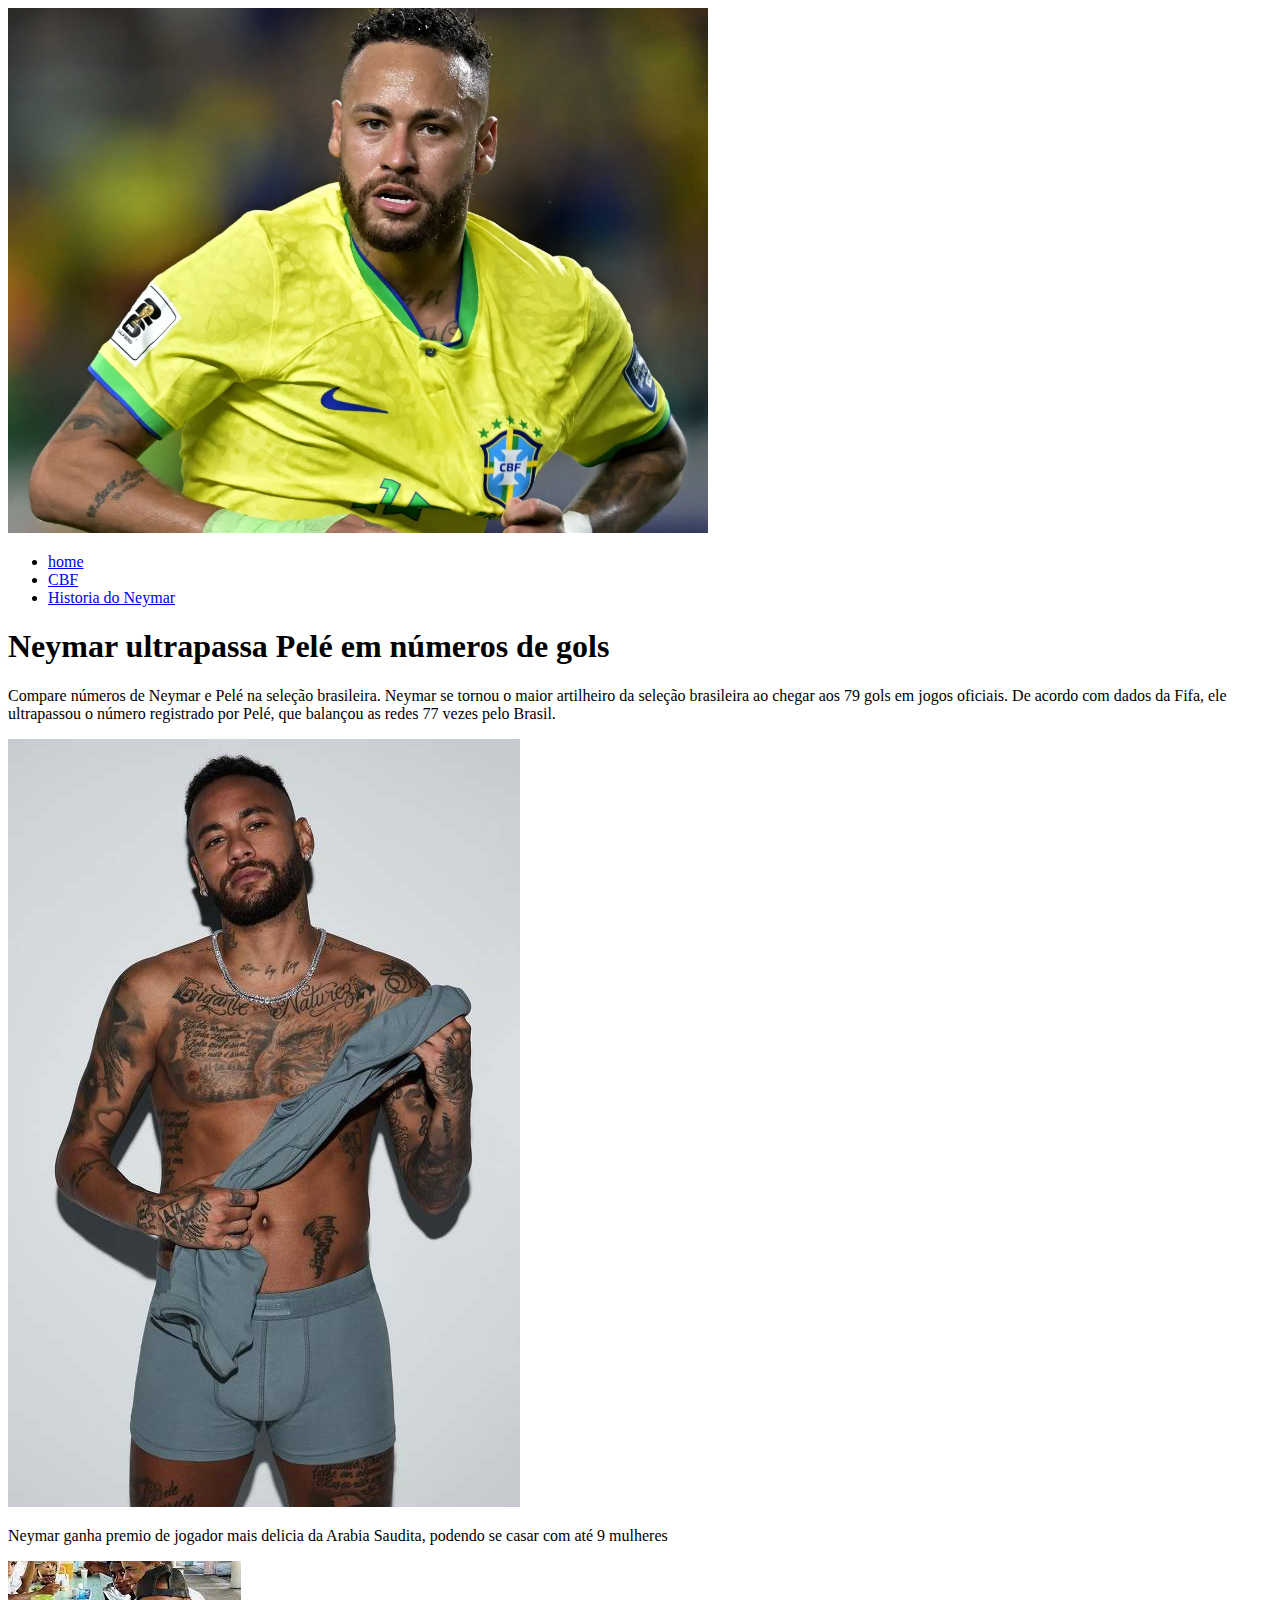
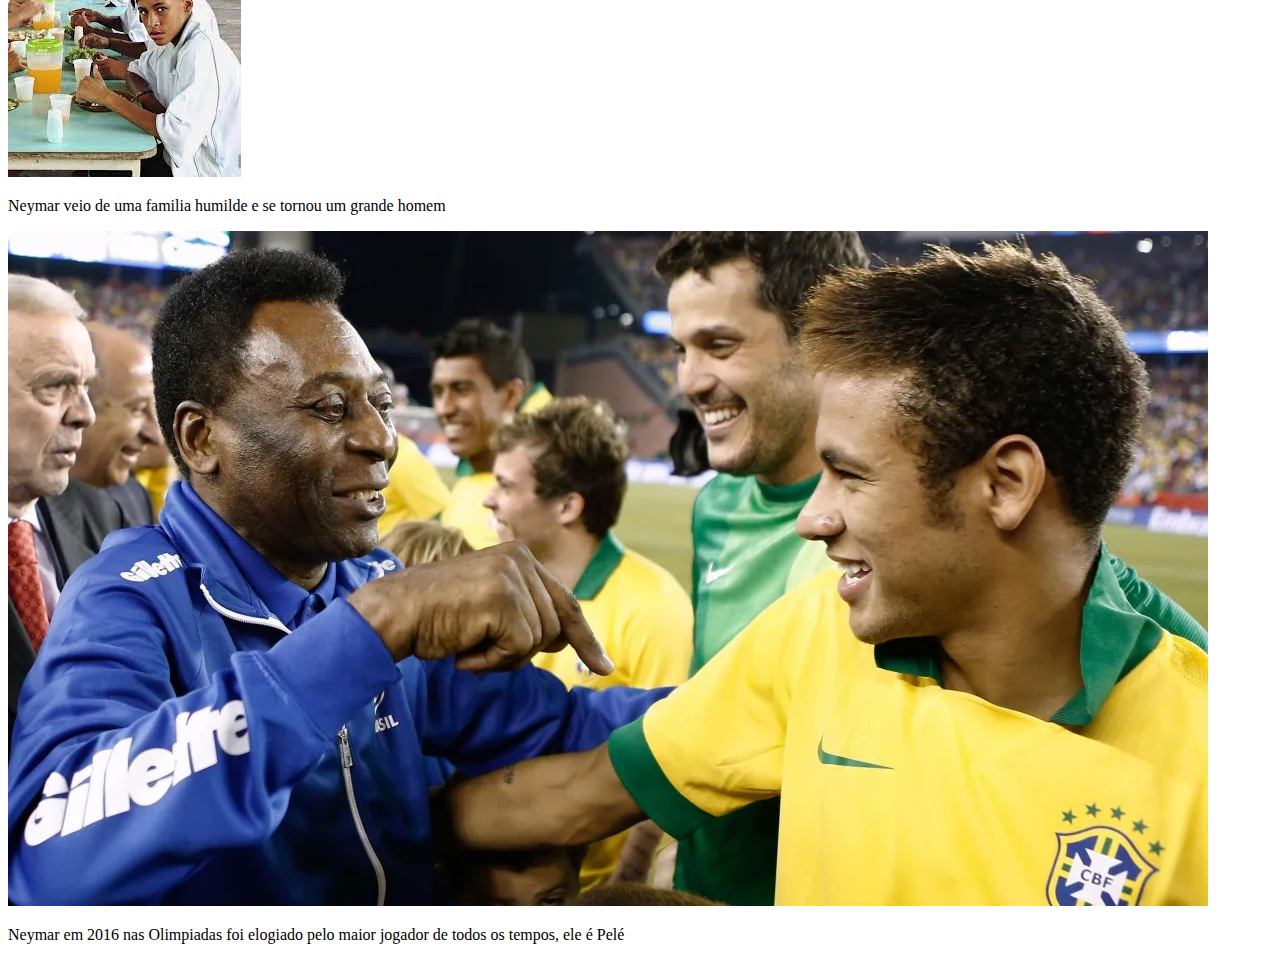
<file: index.html>
<!DOCTYPE html>
<html lang="port-br">
<head>
    <meta charset="UTF-8">
    <meta name="viewport" content="width=device-width, initial-scale=1.0">
    <title>Neymar O melhor jogador brasileiro da Atualidade</title>
    <link rel="stylesheet" href="style.css">
</head>
<body>
  <header class="cabecalho">
<img class="logoimg" src="neymar1.webp"> 
<ul class="listacabecalho">
    <li class="item"><a href="index.html">home</a></li>
    <li class="item"><a href="novoindex.html">CBF</a></li>
    <li class="item"><a href="otroindex.html">Historia do Neymar</a></li>
</ul>

  </header>

  <h1>Neymar ultrapassa Pelé em números de gols</h1>  
  <p>
    Compare números de Neymar e Pelé na seleção brasileira. Neymar se tornou o maior artilheiro da seleção brasileira ao chegar aos 79 gols em jogos oficiais. De acordo com dados da Fifa, ele ultrapassou o número registrado por Pelé, que balançou as redes 77 vezes pelo Brasil.
  
    </p>
  <img class="Imagem2"  src="neymar2.jpg" alt="">
  <p> Neymar ganha premio de jogador mais delicia da Arabia Saudita, podendo se casar com até 9 mulheres</p>
  <img src="neymar3.jpeg" alt="">
  <p> Neymar veio de uma familia humilde e se tornou um grande homem </p>
  <img src="neymar4.webp" alt="">
<p> Neymar em 2016 nas Olimpiadas foi elogiado pelo maior jogador de todos os tempos, ele é Pelé</p>

  </body>
</html>
</file>
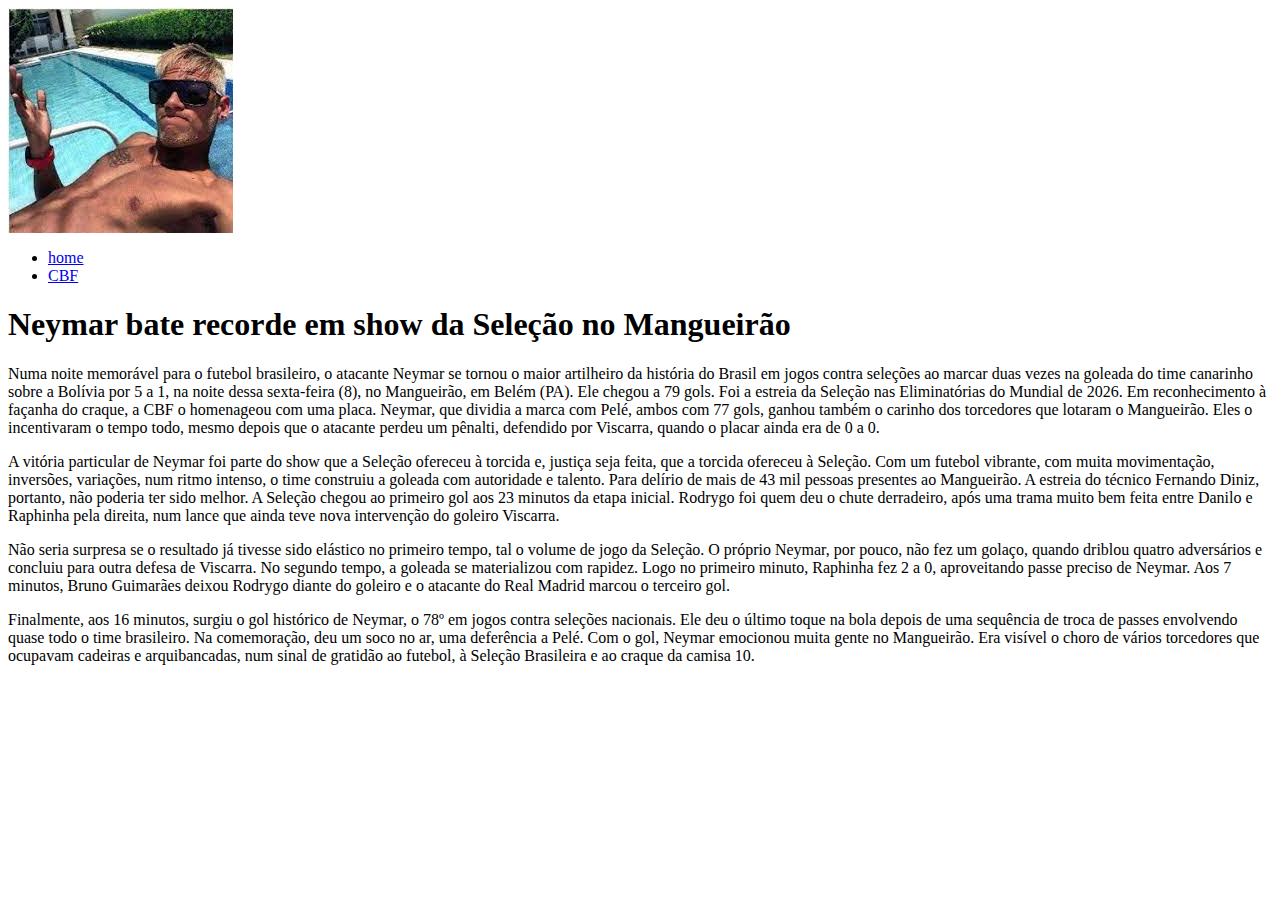
<file: novoindex.html>
<body>
    <header class="cabecalho">
  <img class="logoimg" src="neymar5.jpeg"> 
  <ul class="listacabecalho">
      <li class="item"><a href="index.html">home</a></li>
      <li class="item"><a href="novoindex.html">CBF</a></li>
  </ul>
  
    </header>
    <h1>Neymar bate recorde em show da Seleção no Mangueirão</h1>
  <p>Numa noite memorável para o futebol brasileiro, o atacante Neymar se tornou o maior artilheiro da história do Brasil em jogos contra seleções ao marcar duas vezes na goleada do time canarinho sobre a Bolívia por 5 a 1, na noite dessa sexta-feira (8), no Mangueirão, em Belém (PA). Ele chegou a 79 gols. Foi a estreia da Seleção nas Eliminatórias do Mundial de 2026.

    Em reconhecimento à façanha do craque, a CBF o homenageou com uma placa. Neymar, que dividia a marca com Pelé, ambos com 77 gols, ganhou também o carinho dos torcedores que lotaram o Mangueirão. Eles o incentivaram o tempo todo, mesmo depois que o atacante perdeu um pênalti, defendido por Viscarra, quando o placar ainda era de 0 a 0.
    
    </p>
    <p>A vitória particular de Neymar foi parte do show que a Seleção ofereceu à torcida e, justiça seja feita, que a torcida ofereceu à Seleção. Com um futebol vibrante, com muita movimentação, inversões, variações, num ritmo intenso, o time construiu a goleada com autoridade e talento. Para delírio de mais de 43 mil pessoas presentes ao Mangueirão.

      
      A estreia do técnico Fernando Diniz, portanto, não poderia ter sido melhor. A Seleção chegou ao primeiro gol aos 23 minutos da etapa inicial. Rodrygo foi quem deu o chute derradeiro, após uma trama muito bem feita entre Danilo e Raphinha pela direita, num lance que ainda teve nova intervenção do goleiro Viscarra.</p>
      <p>Não seria surpresa se o resultado já tivesse sido elástico no primeiro tempo, tal o volume de jogo da Seleção. O próprio Neymar, por pouco, não fez um golaço, quando driblou quatro adversários e concluiu para outra defesa de Viscarra.

        No segundo tempo, a goleada se materializou com rapidez. Logo no primeiro minuto, Raphinha fez 2 a 0, aproveitando passe preciso de Neymar. Aos 7 minutos, Bruno Guimarães deixou Rodrygo diante do goleiro e o atacante do Real Madrid marcou o terceiro gol.</p>
        <p>Finalmente, aos 16 minutos, surgiu o gol histórico de Neymar, o 78º em jogos contra seleções nacionais. Ele deu o último toque na bola depois de uma sequência de troca de passes envolvendo quase todo o time brasileiro. Na comemoração, deu um soco no ar, uma deferência a Pelé.

            Com o gol, Neymar emocionou muita gente no Mangueirão. Era visível o choro de vários torcedores que ocupavam cadeiras e arquibancadas, num sinal de gratidão ao futebol, à Seleção Brasileira e ao craque da camisa 10.</p>
            
    </body>

  </html>
</file>
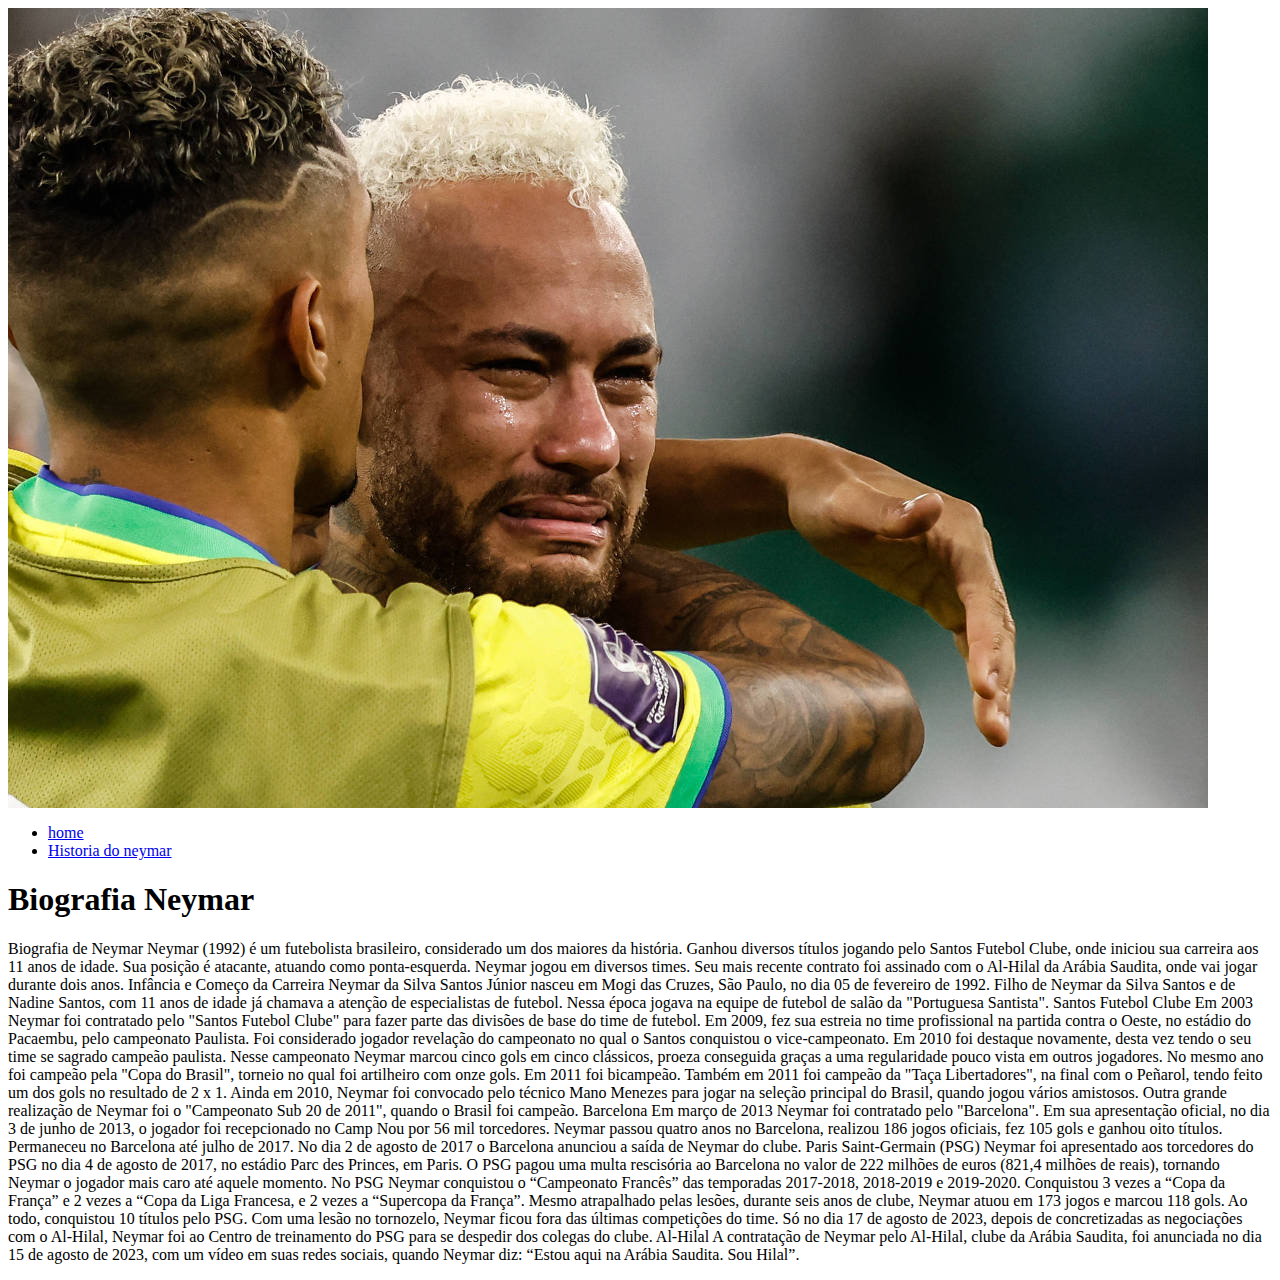
<file: otroindex.html>
<body>
    <header class="cabecalho">
  <img class="logoimg" src="neymar6.jpg"> 
  <ul class="listacabecalho">
      <li class="item"><a href="index.html">home</a></li>
      <li class="item"><a href="otroindex.html">Historia do neymar</a></li>
  </ul>
  <h1>Biografia Neymar</h1>
  <p>Biografia de Neymar
    Neymar (1992) é um futebolista brasileiro, considerado um dos maiores da história. Ganhou diversos títulos jogando pelo Santos Futebol Clube, onde iniciou sua carreira aos 11 anos de idade.
    
    Sua posição é atacante, atuando como ponta-esquerda. Neymar jogou em diversos times. Seu mais recente contrato foi assinado com o Al-Hilal da Arábia Saudita, onde vai jogar durante dois anos.
    
    Infância e Começo da Carreira
    Neymar da Silva Santos Júnior nasceu em Mogi das Cruzes, São Paulo, no dia 05 de fevereiro de 1992. Filho de Neymar da Silva Santos e de Nadine Santos, com 11 anos de idade já chamava a atenção de especialistas de futebol. Nessa época jogava na equipe de futebol de salão da "Portuguesa Santista".
    
    Santos Futebol Clube
    Em 2003 Neymar foi contratado pelo "Santos Futebol Clube" para fazer parte das divisões de base do time de futebol. Em 2009, fez sua estreia no time profissional na partida contra o Oeste, no estádio do Pacaembu, pelo campeonato Paulista. Foi considerado jogador revelação do campeonato no qual o Santos conquistou o vice-campeonato.
    
    Em 2010 foi destaque novamente, desta vez tendo o seu time se sagrado campeão paulista. Nesse campeonato Neymar marcou cinco gols em cinco clássicos, proeza conseguida graças a uma regularidade pouco vista em outros jogadores. No mesmo ano foi campeão pela "Copa do Brasil", torneio no qual foi artilheiro com onze gols.
    
    Em 2011 foi bicampeão. Também em 2011 foi campeão da "Taça Libertadores", na final com o Peñarol, tendo feito um dos gols no resultado de 2 x 1.
    
    Ainda em 2010, Neymar foi convocado pelo técnico Mano Menezes para jogar na seleção principal do Brasil, quando jogou vários amistosos. Outra grande realização de Neymar foi o "Campeonato Sub 20 de 2011", quando o Brasil foi campeão.
    
    Barcelona
    Em março de 2013 Neymar foi contratado pelo "Barcelona". Em sua apresentação oficial, no dia 3 de junho de 2013, o jogador foi recepcionado no Camp Nou por 56 mil torcedores.
    
    Neymar passou quatro anos no Barcelona, realizou 186 jogos oficiais, fez 105 gols e ganhou oito títulos. Permaneceu no Barcelona até julho de 2017. No dia 2 de agosto de 2017 o Barcelona anunciou a saída de Neymar do clube.
    
    Paris Saint-Germain (PSG)
    Neymar foi apresentado aos torcedores do PSG no dia 4 de agosto de 2017, no estádio Parc des Princes, em Paris.
    
    O PSG pagou uma multa rescisória ao Barcelona no valor de 222 milhões de euros (821,4 milhões de reais), tornando Neymar o jogador mais caro até aquele momento.
    
    No PSG Neymar conquistou o “Campeonato Francês” das temporadas 2017-2018, 2018-2019 e 2019-2020. Conquistou 3 vezes a “Copa da França” e 2 vezes a “Copa da Liga Francesa, e 2 vezes a “Supercopa da França”.
    
    Mesmo atrapalhado pelas lesões, durante seis anos de clube, Neymar atuou em 173 jogos e marcou 118 gols. Ao todo, conquistou 10 títulos pelo PSG.
    
    Com uma lesão no tornozelo, Neymar ficou fora das últimas competições do time. Só no dia 17 de agosto de 2023, depois de concretizadas as negociações com o Al-Hilal, Neymar foi ao Centro de treinamento do PSG para se despedir dos colegas do clube.
    
    Al-Hilal
    A contratação de Neymar pelo Al-Hilal, clube da Arábia Saudita, foi anunciada no dia 15 de agosto de 2023, com um vídeo em suas redes sociais, quando Neymar diz: “Estou aqui na Arábia Saudita. Sou Hilal”.</p>
  
    </header>
</body>

</html>
</file>
<file: style.css>
body{
    background-color: rgb(41, 119, 71)(124, 51, 51);
    }
    hl{
        font-size: 80px;
        color: black;
        text-align: center;
        }
     .logoimg{
     width: 700px;
     .imagem2{
        height: 1500px;
     }
</file>
